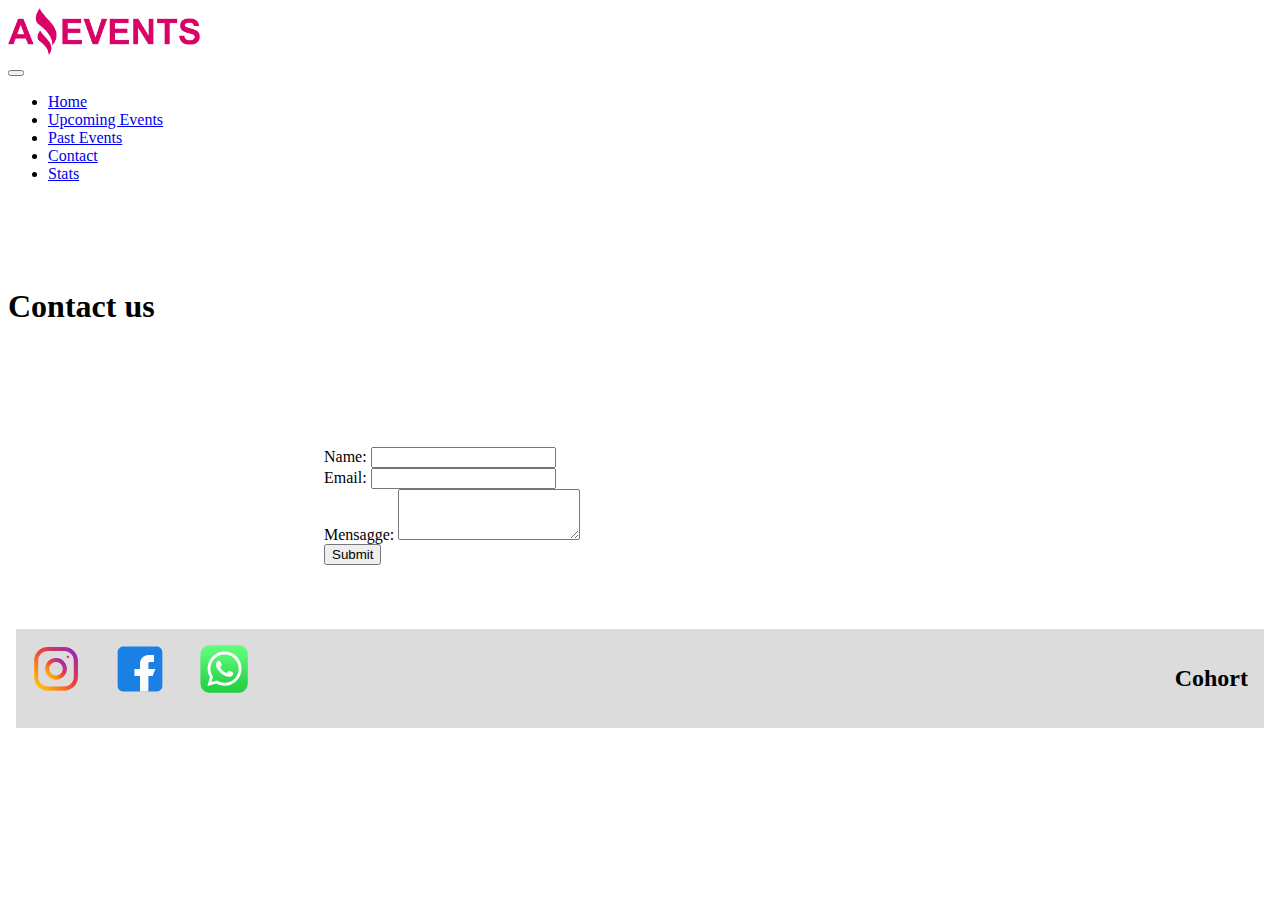
<file: contact.html>
<!doctype html>
<html lang="en">

<head>
  <title>Contact</title>
  <!-- Required meta tags -->
  <meta charset="utf-8">
  <meta name="viewport" content="width=device-width, initial-scale=1, shrink-to-fit=no">
  <link rel="shortcut icon" href="./Assets/img/favicon.ico" type="image/x-icon">
  <!-- Bootstrap CSS v5.2.1 -->
  <link href="https://cdn.jsdelivr.net/npm/bootstrap@5.2.1/dist/css/bootstrap.min.css" rel="stylesheet"
    integrity="sha384-iYQeCzEYFbKjA/T2uDLTpkwGzCiq6soy8tYaI1GyVh/UjpbCx/TYkiZhlZB6+fzT" crossorigin="anonymous">
  <link rel="stylesheet" href="./Assets/css/style.css">
</head>

<body>
  <header>
    <div class="d-flex justify-content-between align-items-center mt-4 mx-2 py-3 bg-primary bg-opacity-25">
      <img class="logo mx-4" src="./Assets/img/LogoAmazingEvents.png" alt="logo">
      <nav class="navbar navbar-expand-lg">
        <div class="container-fluid">
          <button class="navbar-toggler" type="button" data-bs-toggle="collapse" data-bs-target="#navbarNav" aria-controls="navbarNav" aria-expanded="false" aria-label="Toggle navigation">
            <span class="navbar-toggler-icon"></span>
          </button>
          <div class="collapse navbar-collapse me-4" id="navbarNav">
            <ul class="navbar-nav">
              <li class="nav-item ">
                <a class="nav-link link-light bg-primary mx-1" href="./index.html">Home</a>
              </li>
              <li class="nav-item ">
                <a class="nav-link link-light bg-primary mx-1" href="./upcoming_events.html">Upcoming Events</a>
              </li>
              <li class="nav-item">
                <a class="nav-link link-light bg-primary mx-1" href="./past_events.html">Past Events</a>
              </li>
              <li class="nav-item">
                <a class="nav-link link-light bg-primary mx-1 active" aria-current="page" href="#">Contact</a>
              </li>
              <li class="nav-item">
                <a class="nav-link link-light bg-primary mx-1" href="./stats.html">Stats</a>
              </li>
            </ul>
          </div>
        </div>
      </nav>
    </div>
  </header>
  <main>
    <div class="bg-primary bg-opacity-50 mx-2 py-4 d-flex justify-content-between px-4">
      <a href="./past_events.html"><img class="angulo" src="./Assets/img/angle_left.svg" alt=""></a>
      <h1 class="text-white">Contact us</h1>
      <a href="./stats.html"><img class="angulo" src="./Assets/img/angle_right.svg" alt=""></a>
    </div>
    <div class="container">
      <div class="abs-center">
        <form>
          <div class="mb-3">
            <label for="exampleName" class="form-label">Name:</label>
            <input type="text" class="form-control" id="exampleName">
          </div>
          <div class="mb-3">
            <label for="exampleInputEmail1" class="form-label">Email:</label>
            <input type="email" class="form-control" id="exampleInputEmail1">
          </div>
          <div class="mb-3">
            <label for="exampleFormControlTextarea1" class="form-label">Mensagge:</label>
            <textarea class="form-control" id="exampleFormControlTextarea1" rows="3"></textarea>
          </div>
          <div class="d-flex justify-content-end">
            <button type="submit" class="btn btn-primary">Submit</button>
          </div>
        </form>
      </div>
    </div>
    
  </main>
  <footer>
    <div class="redes">
      <a href="https://www.instagram.com/?hl=es-la" target="_blank"><img src="./Assets/img/instagram_logo_social_social_media_icon.svg" alt="Logo Instagram"></a>
      <a href="https://www.facebook.com/" target="_blank" rel="noopener noreferrer"><img src="./Assets/img/facebook_logo_social_social_media_icon.svg" alt="Logo Facebook"></a>
      <a href="http://web.whatsapp.com/" target="_blank" rel="noopener noreferrer"><img src="./Assets/img/WhatsApp_logo_color_vertical.svg" alt="Logo WhatsApp"></a>
    </div>
    <h2 class="mx-4">Cohort</h2>
  </footer>
  <!-- Bootstrap JavaScript Libraries -->
  <script src="https://cdn.jsdelivr.net/npm/@popperjs/core@2.11.6/dist/umd/popper.min.js"
    integrity="sha384-oBqDVmMz9ATKxIep9tiCxS/Z9fNfEXiDAYTujMAeBAsjFuCZSmKbSSUnQlmh/jp3" crossorigin="anonymous">
  </script>

  <script src="https://cdn.jsdelivr.net/npm/bootstrap@5.2.1/dist/js/bootstrap.min.js"
    integrity="sha384-7VPbUDkoPSGFnVtYi0QogXtr74QeVeeIs99Qfg5YCF+TidwNdjvaKZX19NZ/e6oz" crossorigin="anonymous">
  </script>
</body>
</html>
</file>
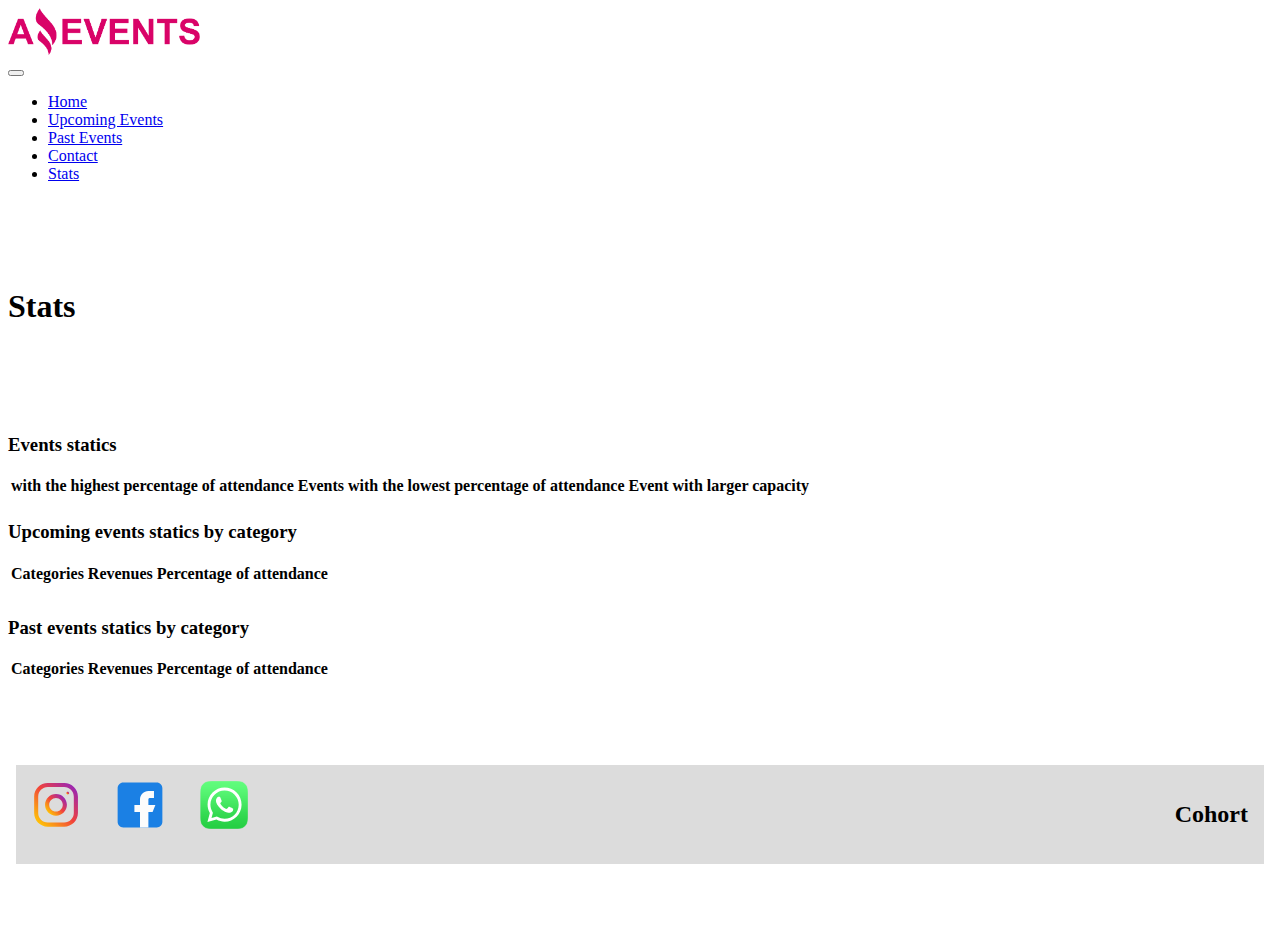
<file: stats.html>
<!doctype html>
<html lang="en">

<head>
  <title>Stat</title>
  <!-- Required meta tags -->
  <meta charset="utf-8">
  <meta name="viewport" content="width=device-width, initial-scale=1, shrink-to-fit=no">
  <link rel="shortcut icon" href="./Assets/img/favicon.ico" type="image/x-icon">
  <!-- Bootstrap CSS v5.2.1 -->
  <link href="https://cdn.jsdelivr.net/npm/bootstrap@5.2.1/dist/css/bootstrap.min.css" rel="stylesheet"
    integrity="sha384-iYQeCzEYFbKjA/T2uDLTpkwGzCiq6soy8tYaI1GyVh/UjpbCx/TYkiZhlZB6+fzT" crossorigin="anonymous">
  <link rel="stylesheet" href="./Assets/css/style.css">
</head>

<body>
  <header>
    <div class="d-flex justify-content-between align-items-center mt-4 mx-2 py-3 bg-primary bg-opacity-25">
      <img class="logo mx-4" src="./Assets/img/LogoAmazingEvents.png" alt="logo">
      <nav class="navbar navbar-expand-lg">
        <div class="container-fluid">
          <button class="navbar-toggler" type="button" data-bs-toggle="collapse" data-bs-target="#navbarNav" aria-controls="navbarNav" aria-expanded="false" aria-label="Toggle navigation">
            <span class="navbar-toggler-icon"></span>
          </button>
          <div class="collapse navbar-collapse me-4" id="navbarNav">
            <ul class="navbar-nav">
              <li class="nav-item ">
                <a class="nav-link link-light bg-primary mx-1" href="./index.html">Home</a>
              </li>
              <li class="nav-item ">
                <a class="nav-link link-light bg-primary mx-1" href="./upcoming_events.html">Upcoming Events</a>
              </li>
              <li class="nav-item">
                <a class="nav-link link-light bg-primary mx-1" href="./past_events.html">Past Events</a>
              </li>
              <li class="nav-item">
                <a class="nav-link link-light bg-primary mx-1" href="./contact.html">Contact</a>
              </li>
              <li class="nav-item">
                <a class="nav-link link-light bg-primary mx-1 active" aria-current="page" href="#">Stats</a>
              </li>
            </ul>
          </div>
        </div>
      </nav>
    </div>
  </header>
  <main>
    <div class="bg-primary bg-opacity-50 mx-2 py-4 d-flex justify-content-between px-4">
      <a href="./contact.html"><img class="angulo" src="./Assets/img/angle_left.svg" alt=""></a>
      <h1 class="text-white">Stats</h1>
      <a href="./index.html"><img class="angulo" src="./Assets/img/angle_right.svg" alt=""></a>
    </div>
    <div class="container mt-4">
      <h3 class="bg-secondary bg-opacity-25">Events statics</h3>
      <div class="table-responsive">
        <table class="table table-striped table-hover">
          <tr>
            <th> with the highest percentage of attendance</th>
            <th>Events with the lowest percentage of attendance</th>
            <th>Event with larger capacity</th>
          </tr>
          <tr>
            <td></td>
            <td></td>
            <td></td>
          </tr>
        </table>
      </div>
      <h3 class="bg-secondary bg-opacity-25">Upcoming events statics by category</h3>
      <div class="table-responsive">
        <table class="table table-striped table-hover">
          <tr>
            <th>Categories</th>
            <th>Revenues</th>
            <th>Percentage of attendance</th>
          </tr>
          <tr>
            <td></td>
            <td></td>
            <td></td>
          </tr>
          <tr>
            <td></td>
            <td></td>
            <td></td>
          </tr>
          <tr>
            <td></td>
            <td></td>
            <td></td>
          </tr>
        </table>
      </div>
      <h3 class="bg-secondary bg-opacity-25">Past events statics by category</h3>
      <div class="table-responsive">
        <table class="table table-striped table-hover">
          <tr>
            <th>Categories</th>
            <th>Revenues</th>
            <th>Percentage of attendance</th>
          </tr>
          <tr>
            <td></td>
            <td></td>
            <td></td>
          </tr>
          <tr>
            <td></td>
            <td></td>
            <td></td>
          </tr>
          <tr>
            <td></td>
            <td></td>
            <td></td>
          </tr>
          <tr>
            <td></td>
            <td></td>
            <td></td>
          </tr>
          <tr>
            <td></td>
            <td></td>
            <td></td>
          </tr>
        </table>
      </div>
    </div>
  </main>
  <footer>
    <div class="redes">
      <a href="https://www.instagram.com/?hl=es-la" target="_blank"><img src="./Assets/img/instagram_logo_social_social_media_icon.svg" alt="Logo Instagram"></a>
      <a href="https://www.facebook.com/" target="_blank" rel="noopener noreferrer"><img src="./Assets/img/facebook_logo_social_social_media_icon.svg" alt="Logo Facebook"></a>
      <a href="http://web.whatsapp.com/" target="_blank" rel="noopener noreferrer"><img src="./Assets/img/WhatsApp_logo_color_vertical.svg" alt="Logo WhatsApp"></a>
    </div>
    <h2 class="mx-4">Cohort</h2>
  </footer>
  <!-- Bootstrap JavaScript Libraries -->
  <script src="https://cdn.jsdelivr.net/npm/@popperjs/core@2.11.6/dist/umd/popper.min.js"
    integrity="sha384-oBqDVmMz9ATKxIep9tiCxS/Z9fNfEXiDAYTujMAeBAsjFuCZSmKbSSUnQlmh/jp3" crossorigin="anonymous">
  </script>

  <script src="https://cdn.jsdelivr.net/npm/bootstrap@5.2.1/dist/js/bootstrap.min.js"
    integrity="sha384-7VPbUDkoPSGFnVtYi0QogXtr74QeVeeIs99Qfg5YCF+TidwNdjvaKZX19NZ/e6oz" crossorigin="anonymous">
  </script>
</body>

</html>
</file>
<file: Assets/css/style.css>
.logo {
    width:12em;
}
.carta {
    height:10em;
}
footer {
    display: flex;
    justify-content: space-between;
    margin: 4em .5em;
    padding: 1em;
    background-color: gainsboro;
}
.redes img {
    height:3em;
    margin-right: 2em;
}
.abs-center {
    display: flex;
    align-items: center;
    justify-content: center;
    margin-top: 2em;
  }
  form {
    width: 50%;
  }
.angulo {
    width:2em;
}
.carta {
    width: 90%;
    margin: 1rem;
    box-shadow: -5px -5px 12px rgba(0,0,0, 0.5);
}
.card .btn {
    box-shadow: -5px -5px 12px rgba(0,0,0, 0.5);
}
.cuadro {
    border: 1px solid #000;
    display: flex;
    justify-content: space-around;
}
.cuadro-text {
    flex-direction: column;
    align-items:center;
}
.cartas {
    background-color: azure;
    display: flex;
    justify-content:space-between;
    gap: .5em;
}

.card-body .boton {
  display:flex;
  justify-content: space-between;
  align-items: center;
  flex-wrap: wrap;
}
@media only screen and (max-width:1024px){
 .cartas {
    flex-wrap: wrap;
    justify-content: space-evenly;
    gap: 2em;
 } 
 
 .redes img {
    padding: 0;
    height: 2.5em;
 }
 .nav-item a {
  text-align: center;
 }
}
@media only screen and (max-width:600px){
  .cartas {
   gap:1em;
   align-items: center;
  }
  
  .redes {
    display: flex;
    flex-direction: column;
    
  }
  .redes img {
    height:2.4em;
    padding: .25em;
  }
  .redes h2 {
    margin-bottom:0;
  }
}
</file>
